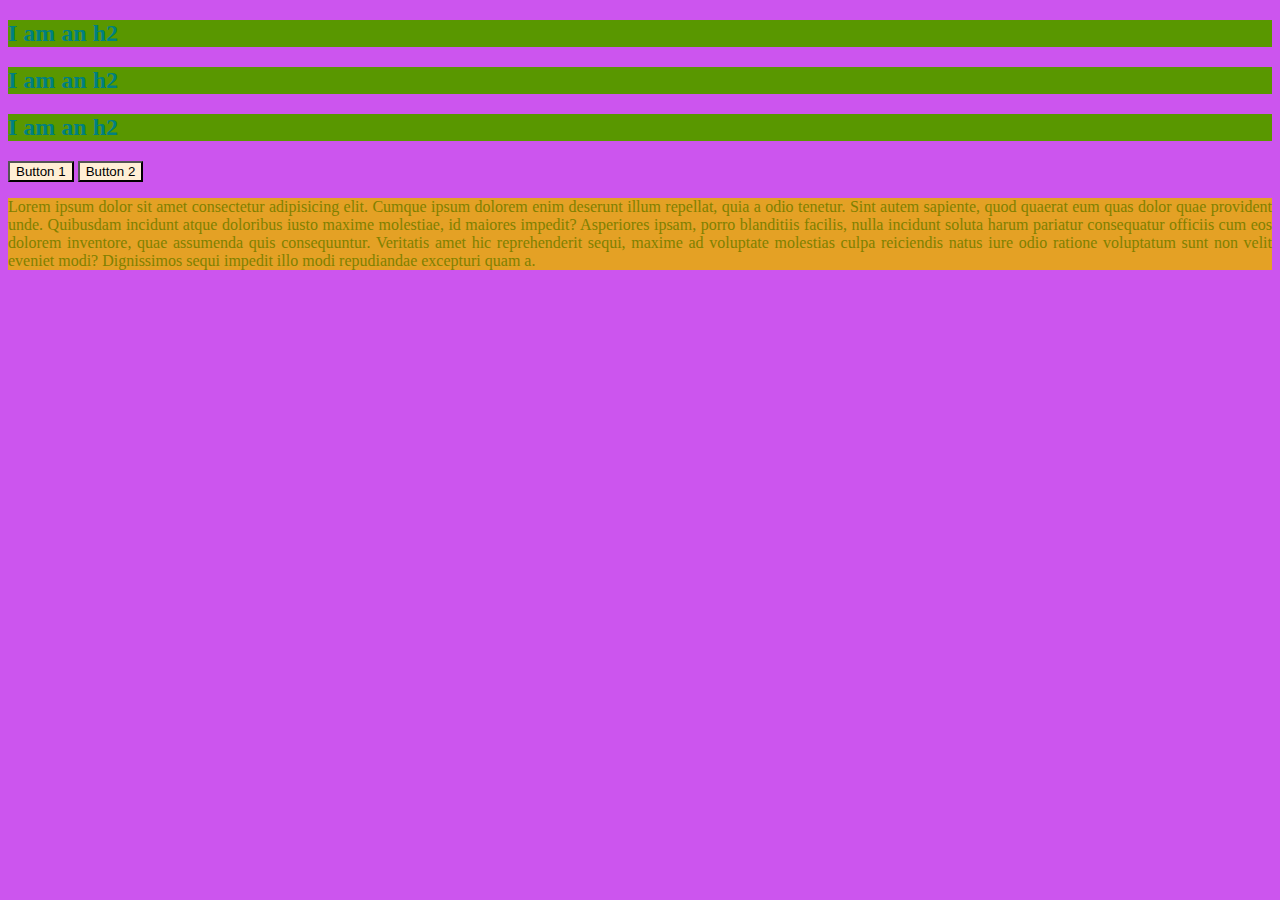
<file: index.html>
<!DOCTYPE html>
<html lang="en">

<head>
    <meta charset="UTF-8">
    <meta name="viewport" content="width=device-width, initial-scale=1.0">
    <title>CSS Intro</title>
    <link rel="stylesheet" href="app.css">

    <!-- <style>
        h2 {
            color: palevioletred;
        }
    </style> -->
</head>

<body>
    <!--INLINE STYLES-->
    <!-- <h1 style="color:purple">Hello world</h1>
    <button style="background-color: palegreen;">I AM BUTTON</button>
    <button style="background-color: palegreen;">Another Button</button> -->

    <h2>I am an h2</h2>
    <h2>I am an h2</h2>
    <h2>I am an h2</h2>
    <button>Button 1</button>
    <button>Button 2</button>
    <p>Lorem ipsum dolor sit amet consectetur adipisicing elit. Cumque ipsum dolorem enim deserunt illum repellat, quia
        a odio tenetur. Sint autem sapiente, quod quaerat eum quas dolor quae provident unde.
        Quibusdam incidunt atque doloribus iusto maxime molestiae, id maiores impedit? Asperiores ipsam, porro
        blanditiis facilis, nulla incidunt soluta harum pariatur consequatur officiis cum eos dolorem inventore, quae
        assumenda quis consequuntur.
        Veritatis amet hic reprehenderit sequi, maxime ad voluptate molestias culpa reiciendis natus iure odio ratione
        voluptatum sunt non velit eveniet modi? Dignissimos sequi impedit illo modi repudiandae excepturi quam a.</p>
</body>

</html>
</file>
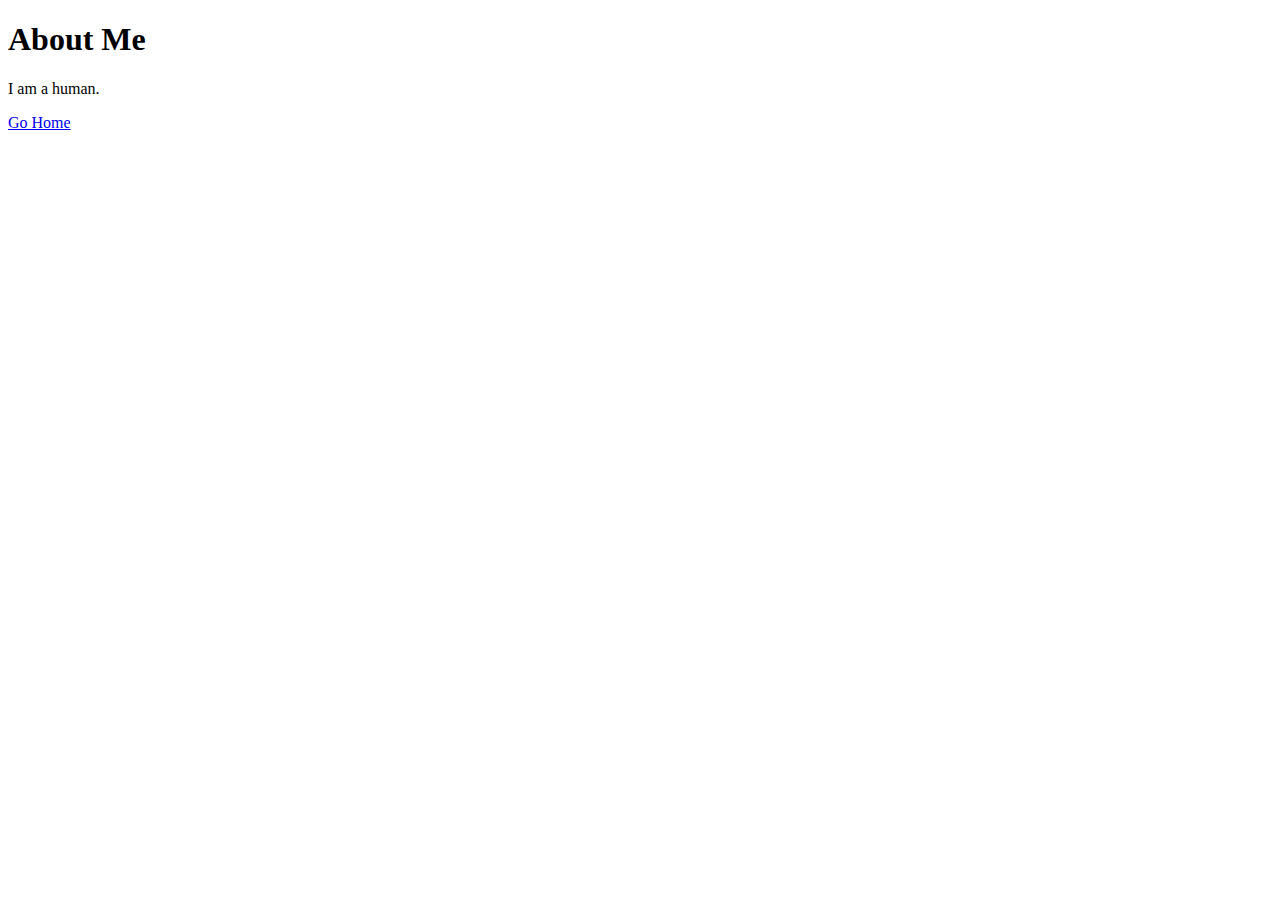
<file: about.html>
<!DOCTYPE html>
<html lang="en">

<head>
    <meta charset="UTF-8">
    <meta name="viewport" content="width=device-width, initial-scale=1.0">
    <title>About page</title>
</head>

<body>
    <h1>About Me</h1>

    <p>I am a human.</p>
    <a href="chickens.html">Go Home</a>
</body>

</html>
</file>
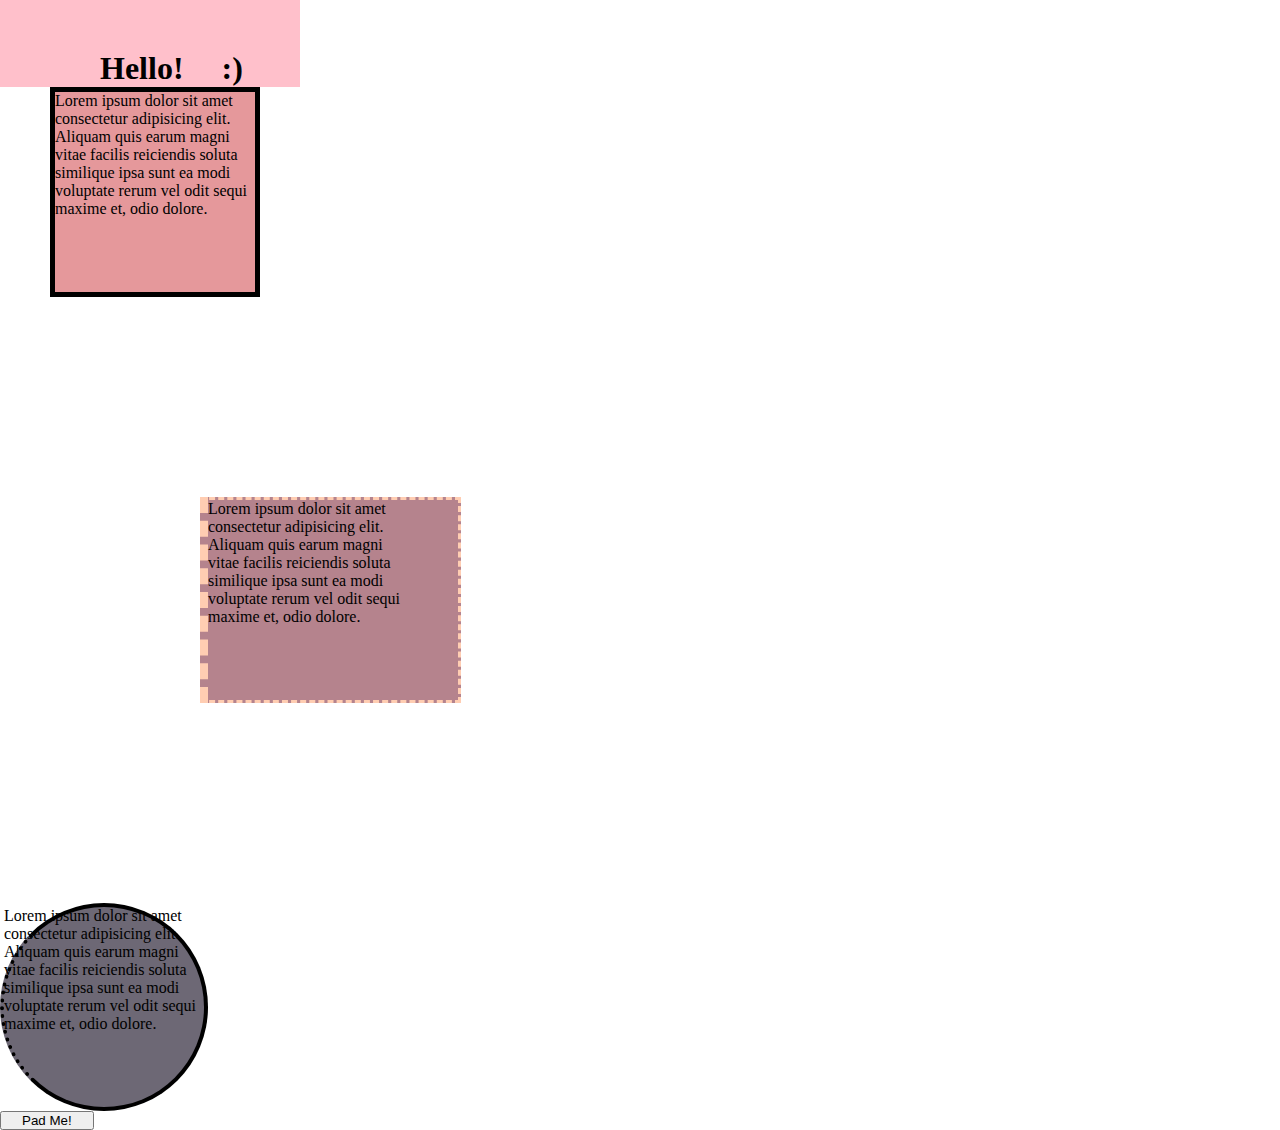
<file: Box.html>
<!DOCTYPE html>
<html lang="en">

<head>
    <meta charset="UTF-8">
    <meta name="viewport" content="width=device-width, initial-scale=1.0">
    <title>Box Model Demo</title>
    <link rel="stylesheet" href="more_styles.css">
</head>

<body>
    <h1>Hello! <span>:)</span></h1>
    <div id="one">
        Lorem ipsum dolor sit amet consectetur adipisicing elit. Aliquam quis earum magni vitae facilis reiciendis
        soluta similique ipsa sunt ea modi voluptate rerum vel odit sequi maxime et, odio dolore.
    </div>
    <div id="two">
        Lorem ipsum dolor sit amet consectetur adipisicing elit. Aliquam quis earum magni vitae facilis reiciendis
        soluta similique ipsa sunt ea modi voluptate rerum vel odit sequi maxime et, odio dolore.
    </div>
    <div id="three">
        Lorem ipsum dolor sit amet consectetur adipisicing elit. Aliquam quis earum magni vitae facilis reiciendis
        soluta similique ipsa sunt ea modi voluptate rerum vel odit sequi maxime et, odio dolore.
    </div>
    <button>Pad Me!</button>


</body>

</html>
</file>
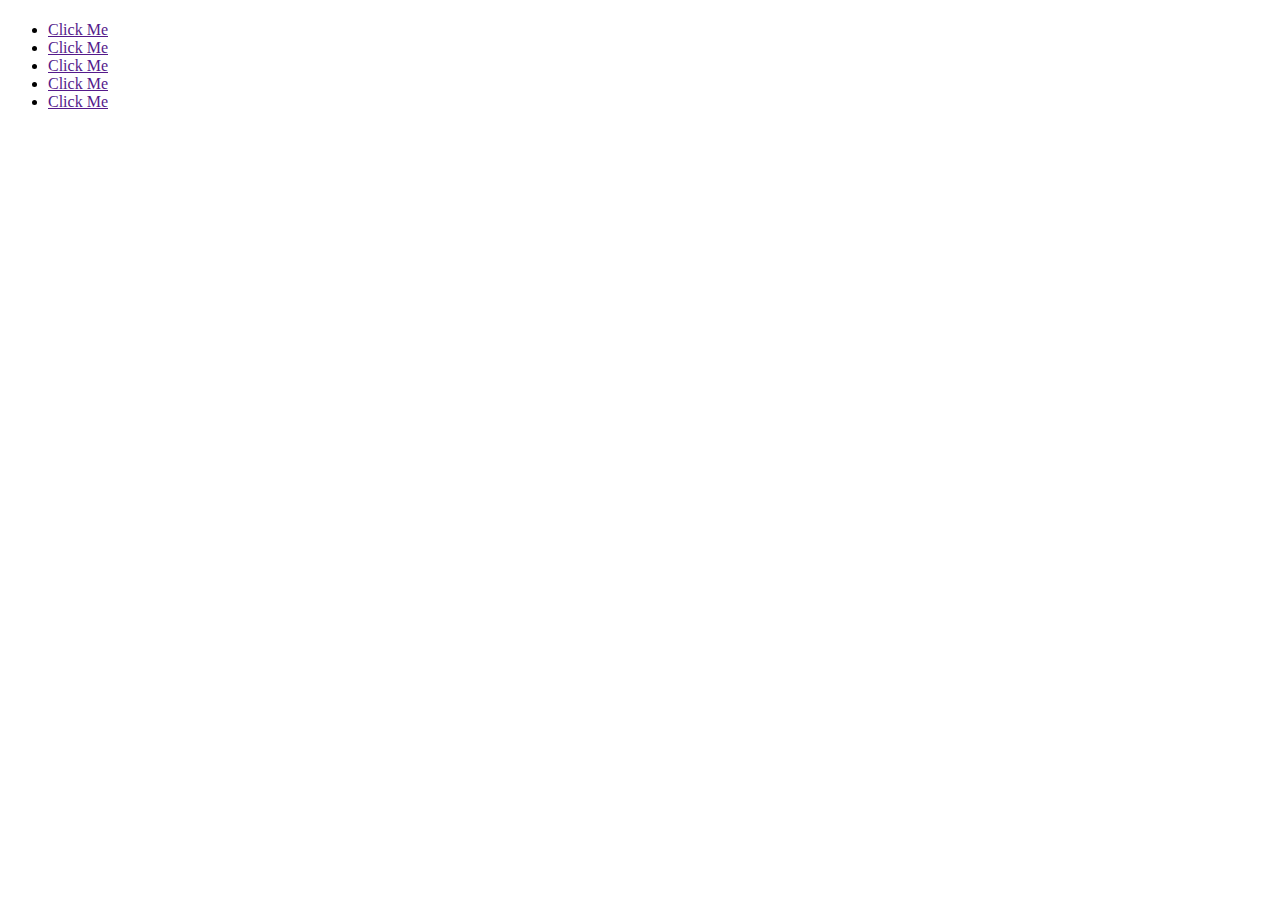
<file: emmetdemo.html>
<!DOCTYPE html>
<html lang="en">

<head>
    <meta charset="UTF-8">
    <meta name="viewport" content="width=device-width, initial-scale=1.0">
    <title>Emmet Demo</title>
</head>

<body>
    <main>
        <section>
            <h1></h1>
        </section>
    </main>

    <h1></h1>
    <h2></h2>
    <h2></h2>

    <!-- nav>ul>li*5>a[herf=www.$.com]{Click Me} -->
    <nav>
        <ul>
            <li><a href="" herf="www.1.com">Click Me</a></li>
            <li><a href="" herf="www.2.com">Click Me</a></li>
            <li><a href="" herf="www.3.com">Click Me</a></li>
            <li><a href="" herf="www.4.com">Click Me</a></li>
            <li><a href="" herf="www.5.com">Click Me</a></li>
        </ul>
    </nav>


</body>

</html>
</file>
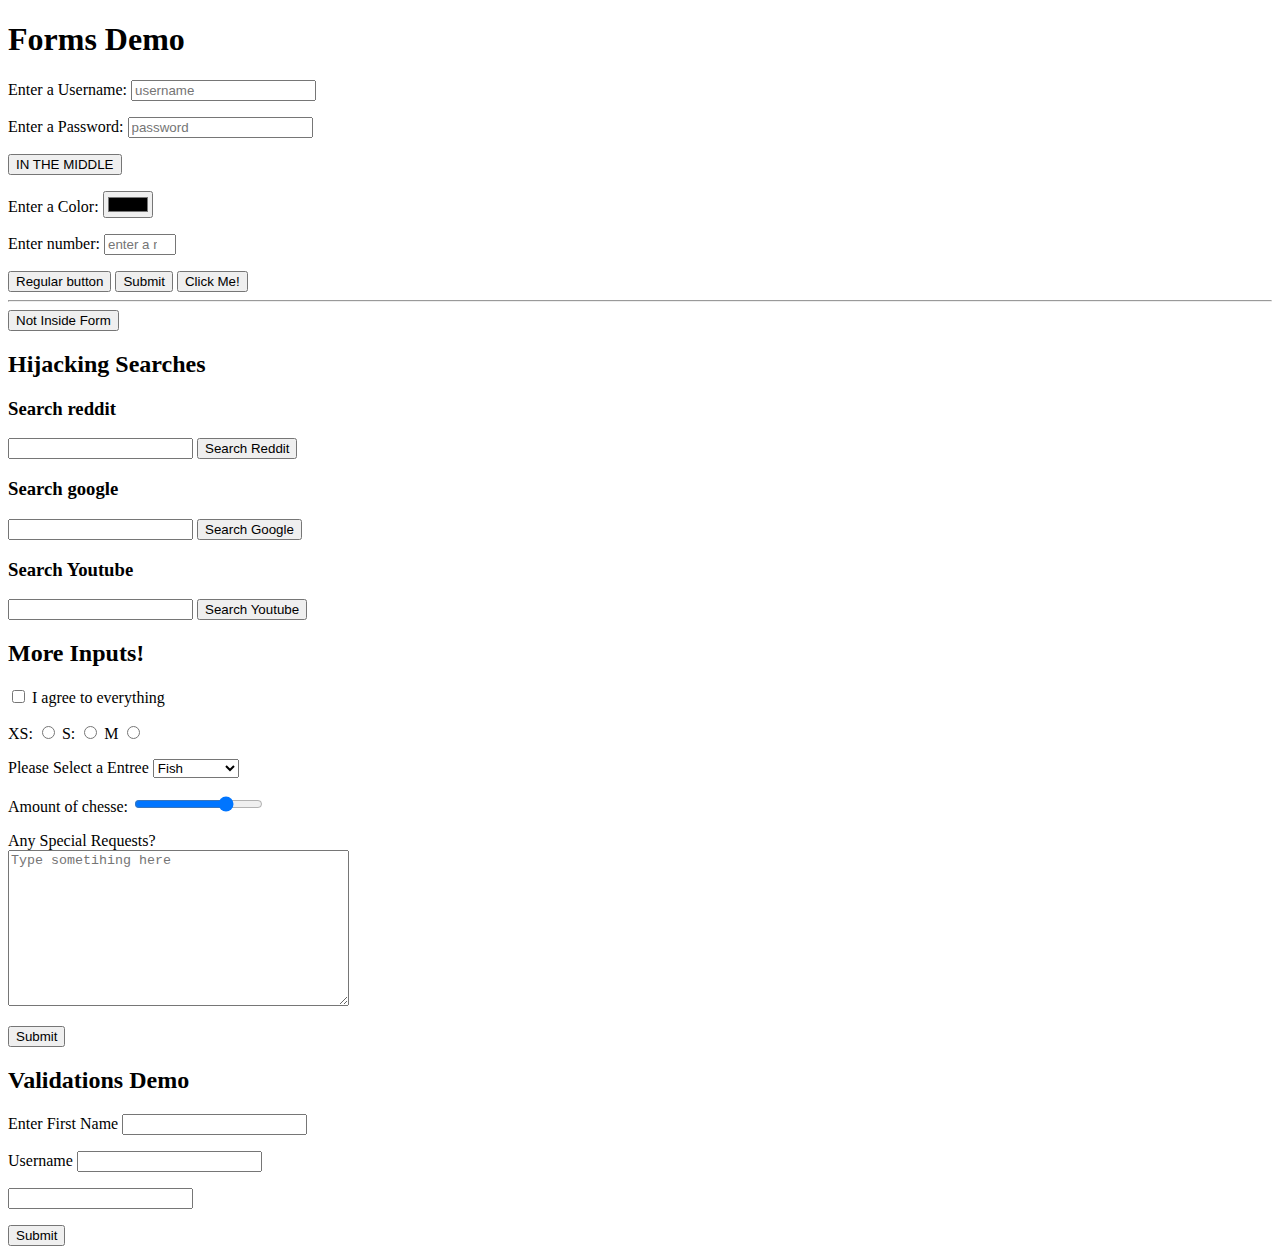
<file: forms.html>
<!DOCTYPE html>
<html lang="en">

<head>
    <meta charset="UTF-8">
    <meta name="viewport" content="width=device-width, initial-scale=1.0">
    <title>Document</title>
</head>

<body>
    <h1>Forms Demo</h1>

    <form action="/tacos">
        <p>
            <label for="username">Enter a Username:</label>
            <input id="username" type="text" placeholder="username" name="username">
        </p>
        <p>
            <label for="password"> Enter a Password:</label>
            <input type="password" placeholder="password" id="password" name="password">
        </p>
        <button>IN THE MIDDLE</button>
        <p>
            <label for="color">Enter a Color:</label>
            <input type="color" id="color" name="color">
        </p>
        <p>
            <!-- Alternative way to label an input (less common) -->
            <label>
                Enter number:
                <input type="number" placeholder="enter a number" name="num" min="1" max="1000">
            </label>
        </p>
        <!--This button doesn´t submit the form b/c of the "type" attribute -->
        <button type="button">Regular button </button>
        <!--This button submits the form!-->
        <button>Submit</button>
        <!--So does this one:-->
        <input type="submit" value="Click Me!">
    </form>
    <hr>
    <!--Outside of a form, no default behavior-->
    <button>Not Inside Form</button>
    <h2>Hijacking Searches</h2>
    <h3>Search reddit</h3>
    <form action="https://www.reddit.com/search">
        <input type="text" name="q">
        <button>Search Reddit</button>
    </form>
    <h3>Search google</h3>
    <form action="https://www.google.com.mx/search">
        <input type="text" name="q">
        <button>Search Google</button>
    </form>
    <h3>Search Youtube</h3>
    <form action="https://www.youtube.com/results">
        <input type="text" name="search_query">
        <button>Search Youtube</button>
    </form>
    <h2>More Inputs!</h2>
    <form action="/birds">
        <input type="checkbox" name="agree_tos" id="agree">
        <label for="agree">I agree to everything</label>
        <p>
            <label for="xs">XS:</label>
            <input type="radio" name="size" id="xs" value="xs">
            <label for="s">S:</label>
            <input type="radio" name="size" id="s" value="s">
            <label for="m">M</label>
            <input type="radio" name="size" id="m" value="m">
        </p>
        <p>
            <label for="meal">Please Select a Entree</label>
            <select name="meal" id="meal">
                <option value="fish">Fish</option>
                <option value="veg">Vegetarian</option>
                <option value="steak">Steak</option>
            </select>
        </p>
        <p>
            <label for="cheese">Amount of chesse:</label>
            <input type="range" id="cheese" min="1" max="100" value="75" name="cheese_level">
        </p>
        <p>
            <label for="requests">Any Special Requests?</label>
            <br>
            <textarea name="Requests?" id="requests" cols="40" rows="10" placeholder="Type sometihing here"></textarea>
        </p>
        <button>Submit</button>
    </form>
    <h2>Validations Demo</h2>
    <form action="/dummy">
        <label for="first">Enter First Name</label>
        <input type="text" name="first" id="first" required>
        <P>
            <label for="username">Username</label>
            <input type="text" name="username" id="username" minlength="5" maxlength="20" required>
        </P>
        <p>
            <!-- <input type="email" required> -->
            <input type="url">
        </p>
        <button>Submit</button>

    </form>


</body>

</html>
</file>
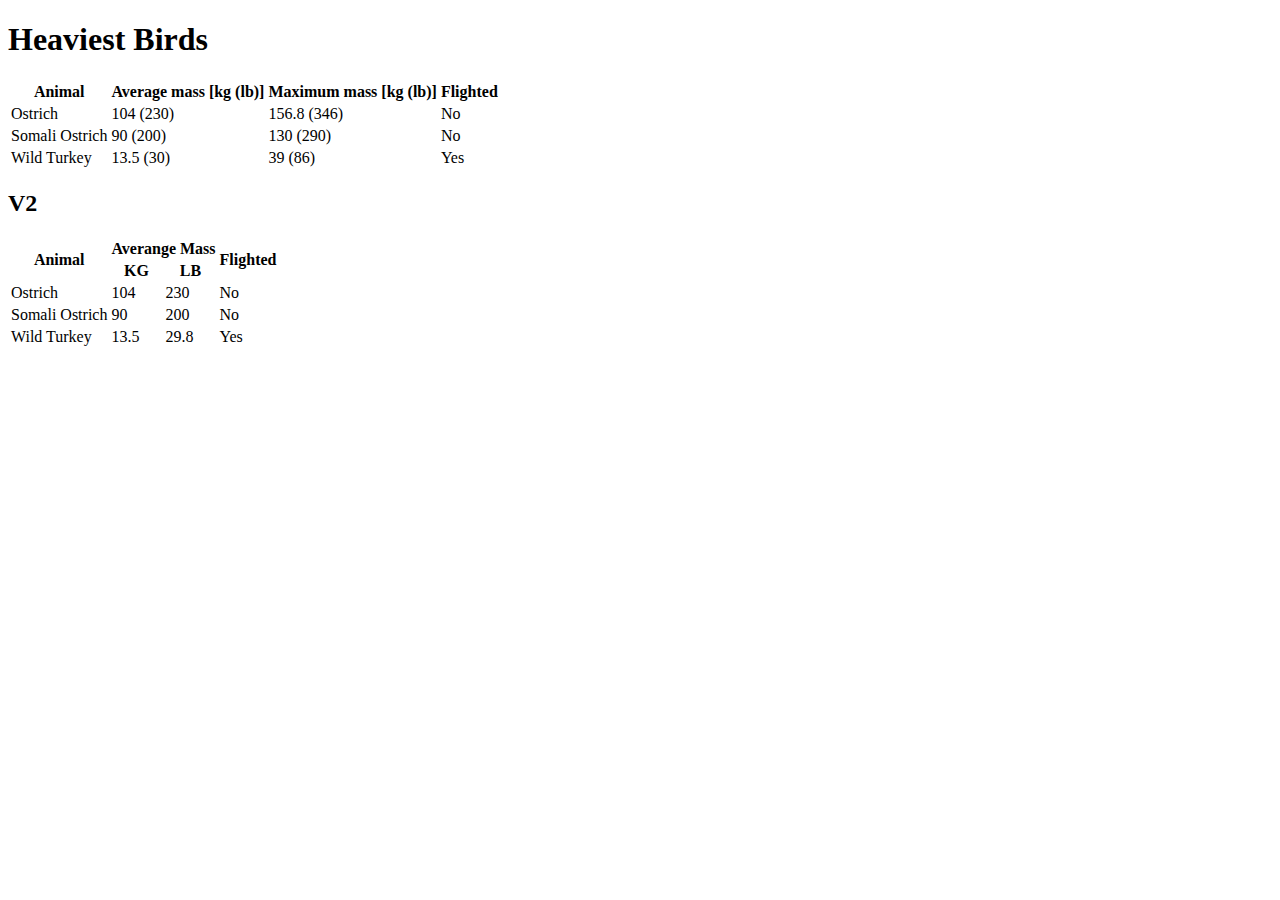
<file: heaviest_birds.html>
<!DOCTYPE html>
<html lang="en">

<head>
    <meta charset="UTF-8">
    <meta name="viewport" content="width=device-width, initial-scale=1.0">
    <title>Heavies Birds Table</title>
</head>

<body>
    <h1>Heaviest Birds</h1>
    <table>
        <thead>
            <tr>
                <th>Animal</th>
                <th>Average mass
                    [kg (lb)]</th>
                <th>Maximum mass
                    [kg (lb)]</th>
                <th>Flighted</th>
            </tr>
        </thead>
        <tbody>
            <tr>
                <td>Ostrich</td>
                <td>104 (230)</td>
                <td>156.8 (346)</td>
                <td>No</td>
            </tr>
            <tr>
                <td>Somali Ostrich</td>
                <td>90 (200)</td>
                <td>130 (290)</td>
                <td>No</td>
            </tr>
            <tr>
                <td>Wild Turkey</td>
                <td>13.5 (30)</td>
                <td>39 (86)</td>
                <td>Yes</td>
            </tr>
        </tbody>
    </table>

    <h2>V2</h2>
    <table>
        <thead>
            <tr>
                <th rowspan="2">Animal</th>
                <th colspan="2">Averange Mass</th>
                <th rowspan="2">Flighted</th>
            </tr>
            <tr>
                <th>KG</th>
                <th>LB</th>
            </tr>
        </thead>
        <tbody>
            <tr>
                <td>Ostrich</td>
                <td>104</td>
                <td>230</td>
                <td>No</td>
            </tr>
            <tr>
                <td>Somali Ostrich</td>
                <td>90</td>
                <td>200</td>
                <td>No</td>
            </tr>
            <tr>
                <td>Wild Turkey</td>
                <td>13.5</td>
                <td>29.8</td>
                <td>Yes</td>
            </tr>
        </tbody>
    </table>


</body>

</html>
</file>
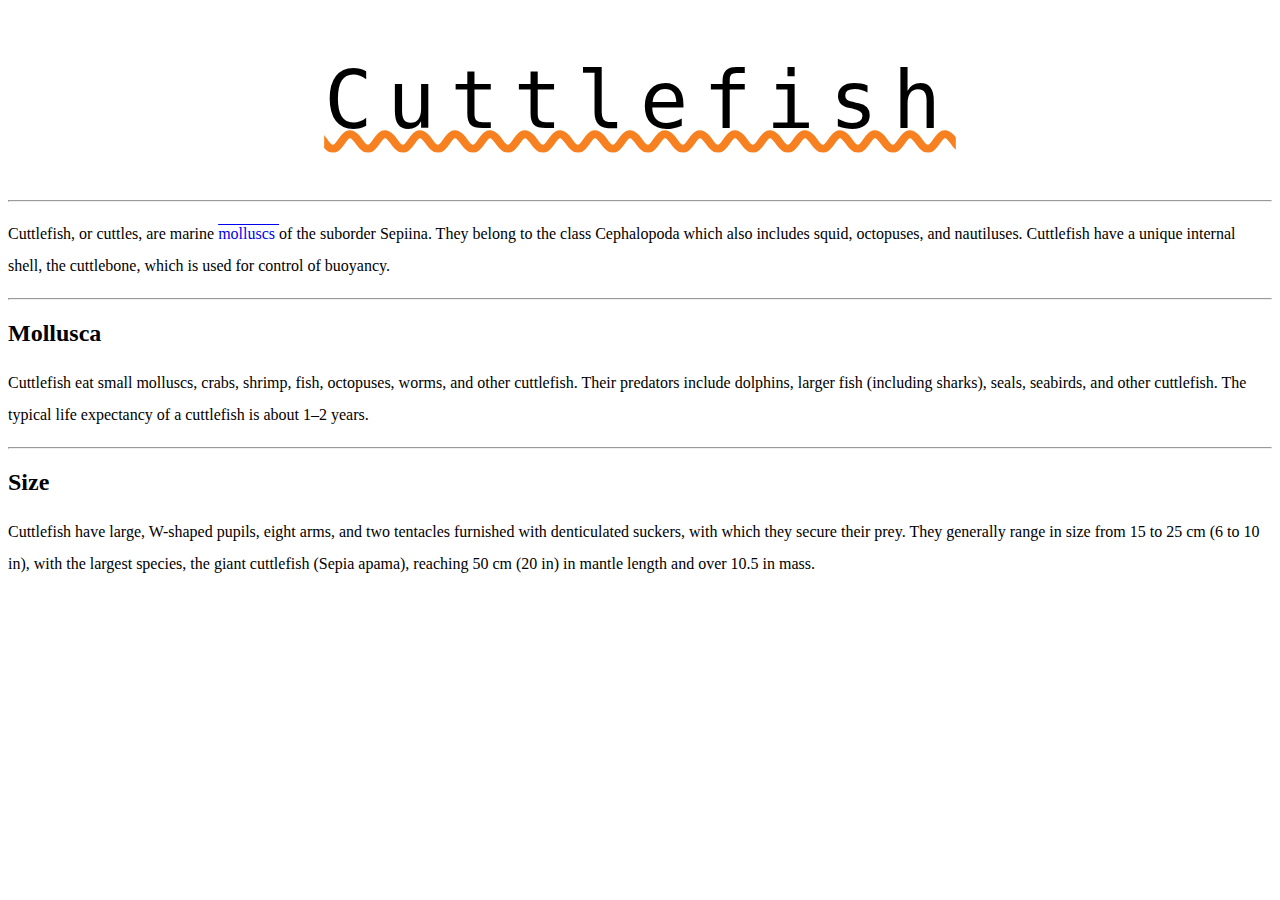
<file: index1.html>
<!DOCTYPE html>
<html lang="en">

<head>
    <meta charset="UTF-8">
    <meta name="viewport" content="width=device-width, initial-scale=1.0">
    <title>CSS Text Properties</title>
    <link rel="stylesheet" href="app1.css">
</head>

<body>
    <h1>Cuttlefish</h1>
    <hr>
    <p>
        Cuttlefish, or cuttles, are marine <a href="https://en.wikipedia.org/wiki/Mollusca">molluscs </a> of the
        suborder Sepiina. They belong to the class Cephalopoda which
        also includes squid, octopuses, and nautiluses. Cuttlefish have a unique internal shell, the cuttlebone, which
        is used for control of buoyancy.
    </p>

    <hr>
    <h2>Mollusca</h2>
    <p>
        Cuttlefish eat small molluscs, crabs, shrimp, fish, octopuses, worms, and other cuttlefish. Their predators
        include dolphins, larger fish (including sharks), seals, seabirds, and other cuttlefish. The typical life
        expectancy of a cuttlefish is about 1–2 years.
    </p>
    <hr>
    <h2>Size</h2>
    <p>
        Cuttlefish have large, W-shaped pupils, eight arms, and two tentacles furnished with denticulated suckers, with
        which they secure their prey. They generally range in size from 15 to 25 cm (6 to 10 in), with the largest
        species, the giant cuttlefish (Sepia apama), reaching 50 cm (20 in) in mantle length and over 10.5 in mass.
    </p>


</body>

</html>
</file>
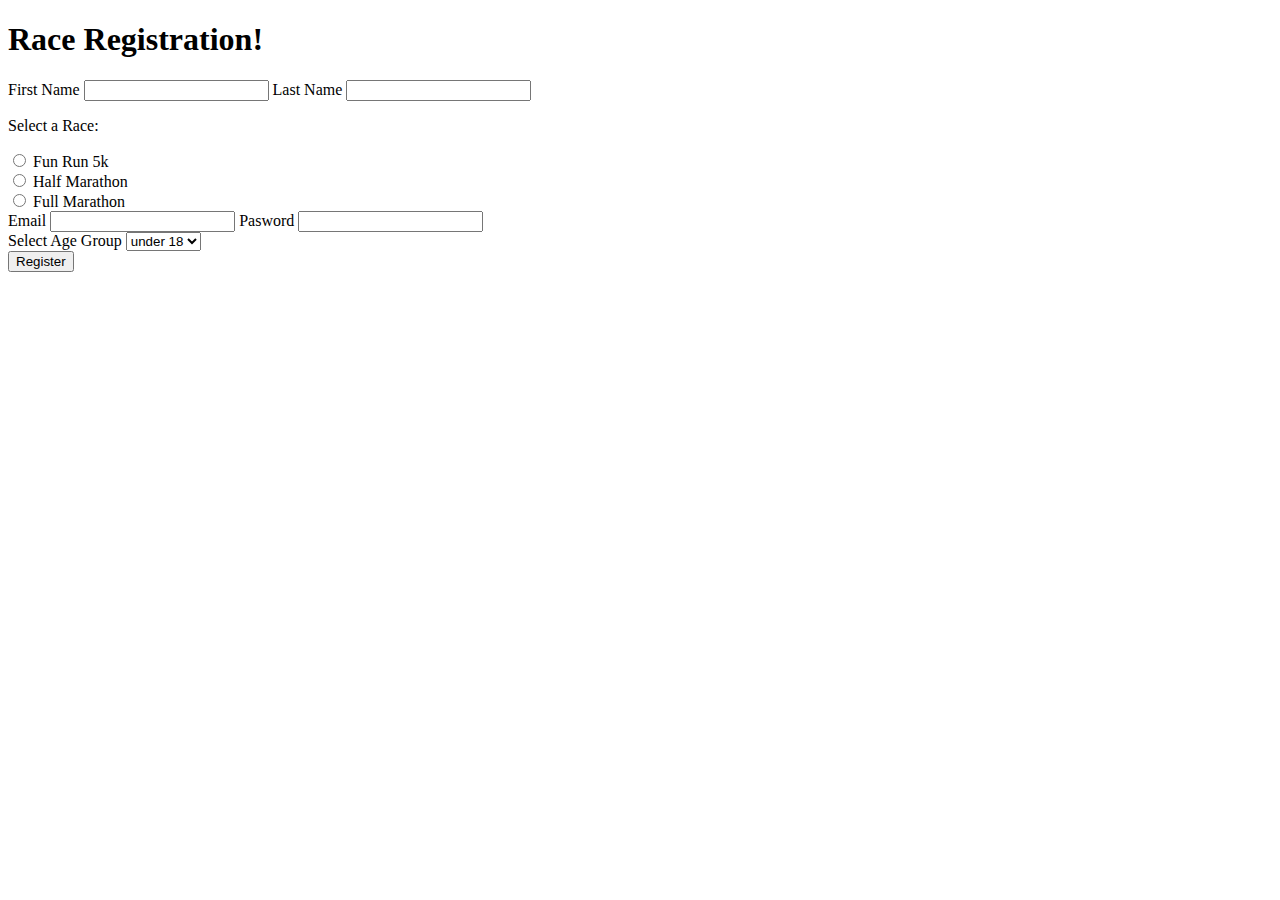
<file: marathonForm.html>
<!DOCTYPE html>
<html lang="en">

<head>
    <meta charset="UTF-8">
    <meta name="viewport" content="width=device-width, initial-scale=1.0">
    <title>Document</title>
</head>

<body>
    <h1>Race Registration!</h1>
    <form action="">
        <div>
            <label for="first">First Name</label>
            <input type="text" id="first" name="firstname" required>
            <label for="last">Last Name</label>
            <input type="text" id="last" name="firstname" required>
        </div>
        <p>Select a Race: </p>
        <div>
            <input type="radio" name="race" id="funrun">
            <label for="funrun">Fun Run 5k</label>
        </div>
        <div>
            <input type="radio" name="race" id="half">
            <label for="half">Half Marathon</label>
        </div>
        <div>
            <input type="radio" name="race" id="full">
            <label for="full">Full Marathon</label>
        </div>
        <div>
            <label for="email">Email</label>
            <input type="email" name="email" id="email" required>
            <label for="password">Pasword</label>
            <input type="password" name="password" id="password" required>
        </div>

        <div>
            <label for="division">Select Age Group</label>
            <select name="divisiom" id="division">
                <option value="kids">under 18</option>
                <option value="ya">18-30</option>
                <option value="adults">30-50</option>
                <option value="seniors">50+</option>
            </select>
        </div>
        <button>Register</button>
    </form>
</body>


</html>
</file>
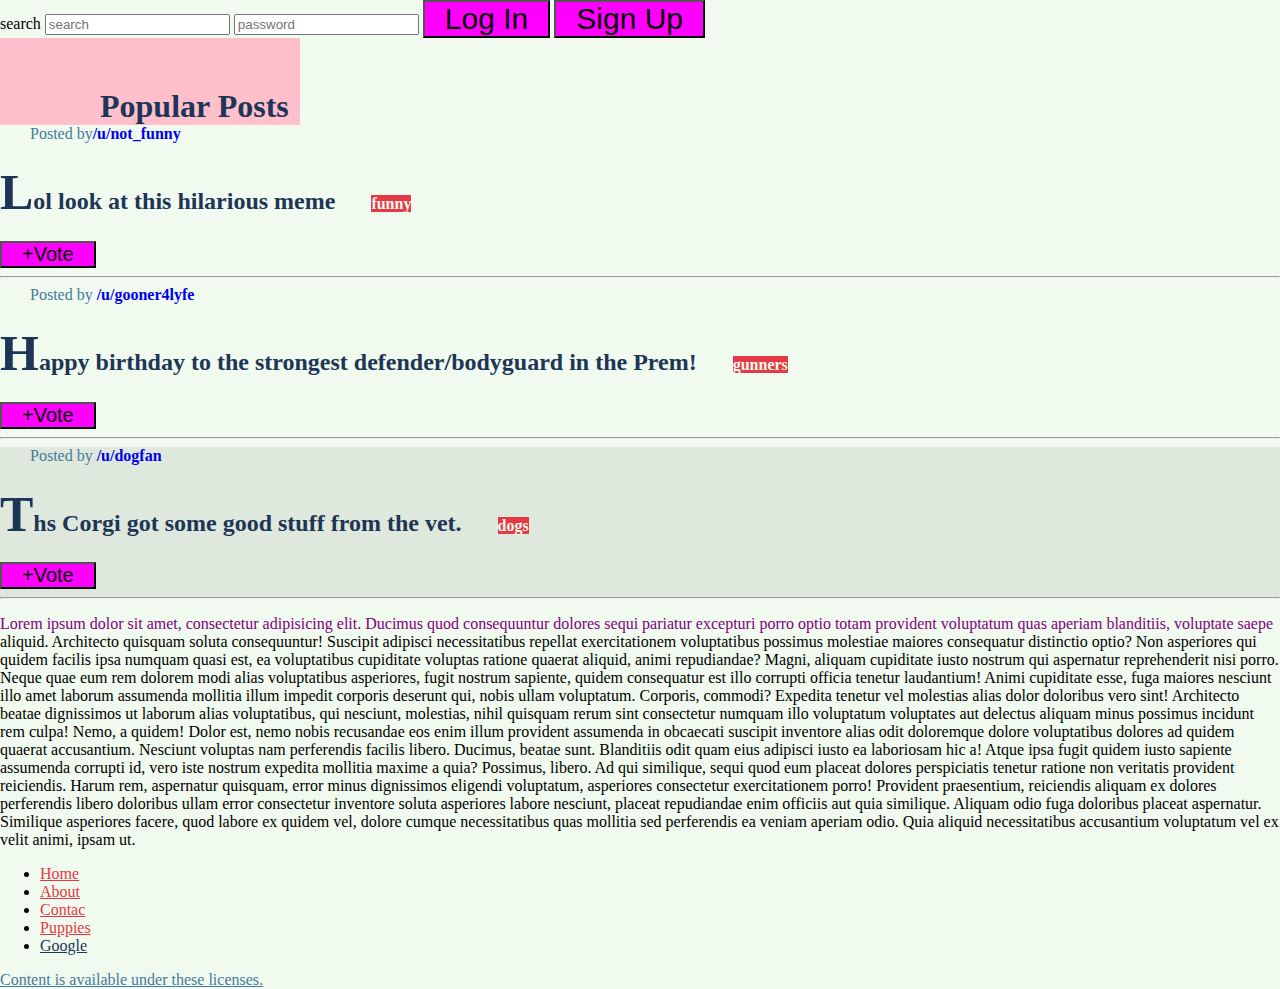
<file: starter.html>
<!DOCTYPE html>
<html lang="en">

<head>
    <meta charset="UTF-8">
    <meta name="viewport" content="width=device-width, initial-scale=1.0">
    <title>Css Selectores</title>
    <link rel="stylesheet" href="app3.css">
    <link rel="stylesheet" href="more_styles.css">

<body>
    <nav>
        <label for="search">search</label>
        <input type="text" placeholder="search" id="search">
        <input type="password" placeholder="password">
        <button>Log In</button>
        <button>Sign Up</button>
    </nav>
    <main>
        <h1>Popular Posts</h1>
        <section class="post">
            <span>Posted by<a href="#213adas">/u/not_funny</a></span>
            <h2>Lol look at this hilarious meme <span class="tag">funny</span></h2>
            <button>+Vote</button>
            <hr>
        </section>
        <section class="post">
            <span>Posted by <a href="#345adas">/u/gooner4lyfe</a></span>
            <h2>Happy birthday to the strongest defender/bodyguard in the Prem! <span class="tag">gunners</span></h2>
            <button>+Vote</button>
            <hr>
        </section>
        <section class="post">
            <span>Posted by <a href="#981adas"> /u/dogfan</a></span>
            <h2>Ths Corgi got some good stuff from the vet. <span class="tag">dogs</span></h2>
            <button>+Vote</button>
            <hr>
        </section>

        <p>Lorem ipsum dolor sit amet, consectetur adipisicing elit. Ducimus quod consequuntur dolores sequi pariatur
            excepturi porro optio totam provident voluptatum quas aperiam blanditiis, voluptate saepe aliquid.
            Architecto quisquam soluta consequuntur!
            Suscipit adipisci necessitatibus repellat exercitationem voluptatibus possimus molestiae maiores consequatur
            distinctio optio? Non asperiores qui quidem facilis ipsa numquam quasi est, ea voluptatibus cupiditate
            voluptas ratione quaerat aliquid, animi repudiandae?
            Magni, aliquam cupiditate iusto nostrum qui aspernatur reprehenderit nisi porro. Neque quae eum rem dolorem
            modi alias voluptatibus asperiores, fugit nostrum sapiente, quidem consequatur est illo corrupti officia
            tenetur laudantium!
            Animi cupiditate esse, fuga maiores nesciunt illo amet laborum assumenda mollitia illum impedit corporis
            deserunt qui, nobis ullam voluptatum. Corporis, commodi? Expedita tenetur vel molestias alias dolor
            doloribus vero sint!
            Architecto beatae dignissimos ut laborum alias voluptatibus, qui nesciunt, molestias, nihil quisquam rerum
            sint consectetur numquam illo voluptatum voluptates aut delectus aliquam minus possimus incidunt rem culpa!
            Nemo, a quidem!
            Dolor est, nemo nobis recusandae eos enim illum provident assumenda in obcaecati suscipit inventore alias
            odit doloremque dolore voluptatibus dolores ad quidem quaerat accusantium. Nesciunt voluptas nam perferendis
            facilis libero.
            Ducimus, beatae sunt. Blanditiis odit quam eius adipisci iusto ea laboriosam hic a! Atque ipsa fugit quidem
            iusto sapiente assumenda corrupti id, vero iste nostrum expedita mollitia maxime a quia?
            Possimus, libero. Ad qui similique, sequi quod eum placeat dolores perspiciatis tenetur ratione non
            veritatis provident reiciendis. Harum rem, aspernatur quisquam, error minus dignissimos eligendi voluptatum,
            asperiores consectetur exercitationem porro!
            Provident praesentium, reiciendis aliquam ex dolores perferendis libero doloribus ullam error consectetur
            inventore soluta asperiores labore nesciunt, placeat repudiandae enim officiis aut quia similique. Aliquam
            odio fuga doloribus placeat aspernatur.
            Similique asperiores facere, quod labore ex quidem vel, dolore cumque necessitatibus quas mollitia sed
            perferendis ea veniam aperiam odio. Quia aliquid necessitatibus accusantium voluptatum vel ex velit animi,
            ipsam ut.</p>
    </main>
    <footer>

        <nav>
            <ul>
                <li>
                    <a href="#home">Home</a>
                </li>
                <li>
                    <a href="#home">About</a>
                </li>
                <li>
                    <a href="#contac">Contac</a>
                </li>
                <li>
                    <a href="#puppies">Puppies</a>
                </li>
                <li>
                    <a href="#google">Google</a>
                </li>
            </ul>
        </nav>
        <a href="#license">Content is available under these licenses.</a>
    </footer>

</body>

</html>
</file>
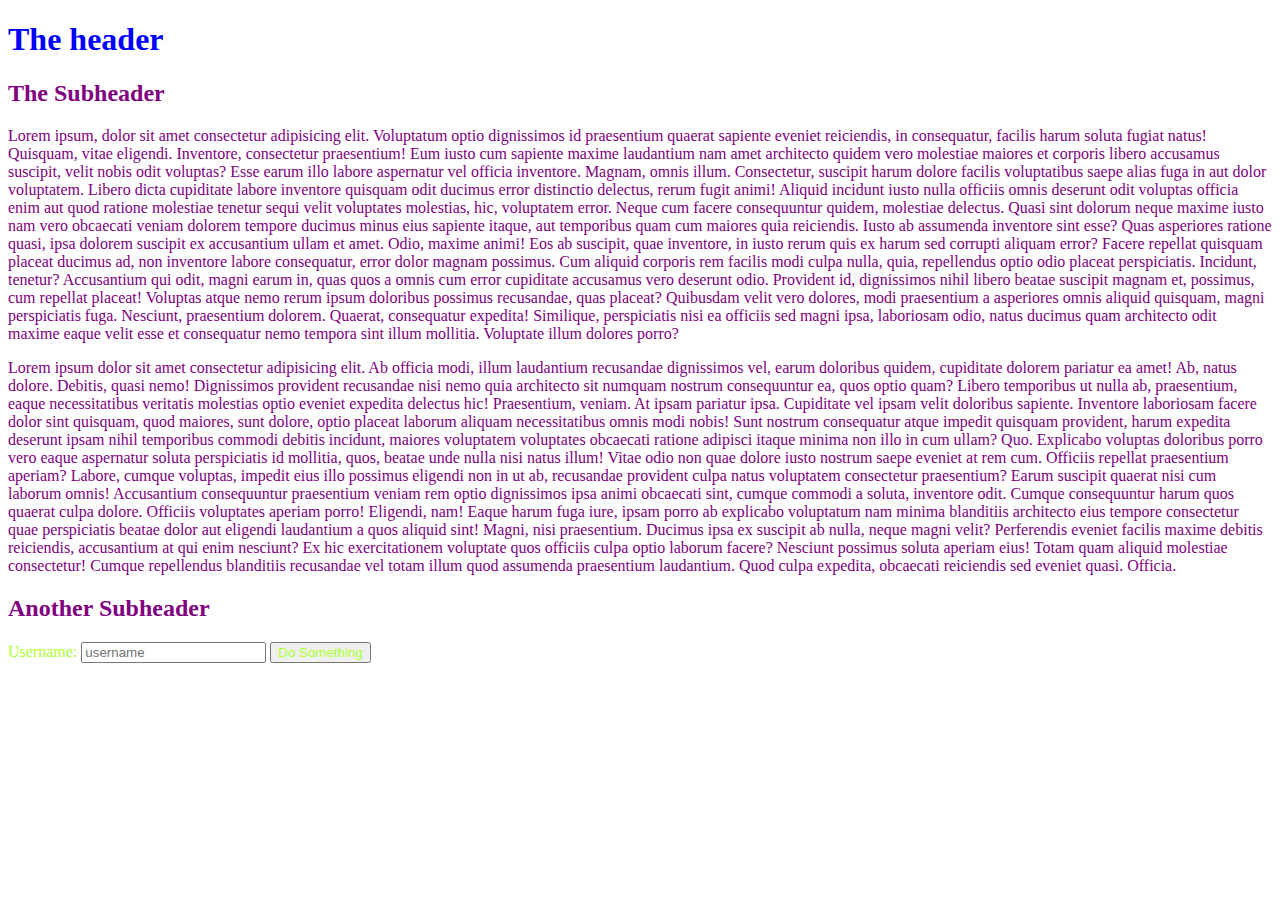
<file: The header.html>
<!DOCTYPE html>
<html lang="en">

<head>
    <meta charset="UTF-8">
    <meta name="viewport" content="width=device-width, initial-scale=1.0">
    <title>Document</title>
    <link rel="stylesheet" href="app4.css">
</head>

<body>
    <h1>The header</h1>
    <section>
        <h2>The Subheader</h2>
        <p>Lorem ipsum, dolor sit amet consectetur adipisicing elit. Voluptatum optio dignissimos id praesentium quaerat
            sapiente eveniet reiciendis, in consequatur, facilis harum soluta fugiat natus! Quisquam, vitae eligendi.
            Inventore, consectetur praesentium!
            Eum iusto cum sapiente maxime laudantium nam amet architecto quidem vero molestiae maiores et corporis
            libero accusamus suscipit, velit nobis odit voluptas? Esse earum illo labore aspernatur vel officia
            inventore.
            Magnam, omnis illum. Consectetur, suscipit harum dolore facilis voluptatibus saepe alias fuga in aut dolor
            voluptatem. Libero dicta cupiditate labore inventore quisquam odit ducimus error distinctio delectus, rerum
            fugit animi!
            Aliquid incidunt iusto nulla officiis omnis deserunt odit voluptas officia enim aut quod ratione molestiae
            tenetur sequi velit voluptates molestias, hic, voluptatem error. Neque cum facere consequuntur quidem,
            molestiae delectus.
            Quasi sint dolorum neque maxime iusto nam vero obcaecati veniam dolorem tempore ducimus minus eius sapiente
            itaque, aut temporibus quam cum maiores quia reiciendis. Iusto ab assumenda inventore sint esse?
            Quas asperiores ratione quasi, ipsa dolorem suscipit ex accusantium ullam et amet. Odio, maxime animi! Eos
            ab suscipit, quae inventore, in iusto rerum quis ex harum sed corrupti aliquam error?
            Facere repellat quisquam placeat ducimus ad, non inventore labore consequatur, error dolor magnam possimus.
            Cum aliquid corporis rem facilis modi culpa nulla, quia, repellendus optio odio placeat perspiciatis.
            Incidunt, tenetur?
            Accusantium qui odit, magni earum in, quas quos a omnis cum error cupiditate accusamus vero deserunt odio.
            Provident id, dignissimos nihil libero beatae suscipit magnam et, possimus, cum repellat placeat!
            Voluptas atque nemo rerum ipsum doloribus possimus recusandae, quas placeat? Quibusdam velit vero dolores,
            modi praesentium a asperiores omnis aliquid quisquam, magni perspiciatis fuga. Nesciunt, praesentium
            dolorem. Quaerat, consequatur expedita!
            Similique, perspiciatis nisi ea officiis sed magni ipsa, laboriosam odio, natus ducimus quam architecto odit
            maxime eaque velit esse et consequatur nemo tempora sint illum mollitia. Voluptate illum dolores porro?</p>
        <p>Lorem ipsum dolor sit amet consectetur adipisicing elit. Ab officia modi, illum laudantium recusandae
            dignissimos vel, earum doloribus quidem, cupiditate dolorem pariatur ea amet! Ab, natus dolore. Debitis,
            quasi nemo!
            Dignissimos provident recusandae nisi nemo quia architecto sit numquam nostrum consequuntur ea, quos optio
            quam? Libero temporibus ut nulla ab, praesentium, eaque necessitatibus veritatis molestias optio eveniet
            expedita delectus hic!
            Praesentium, veniam. At ipsam pariatur ipsa. Cupiditate vel ipsam velit doloribus sapiente. Inventore
            laboriosam facere dolor sint quisquam, quod maiores, sunt dolore, optio placeat laborum aliquam
            necessitatibus omnis modi nobis!
            Sunt nostrum consequatur atque impedit quisquam provident, harum expedita deserunt ipsam nihil temporibus
            commodi debitis incidunt, maiores voluptatem voluptates obcaecati ratione adipisci itaque minima non illo in
            cum ullam? Quo.
            Explicabo voluptas doloribus porro vero eaque aspernatur soluta perspiciatis id mollitia, quos, beatae unde
            nulla nisi natus illum! Vitae odio non quae dolore iusto nostrum saepe eveniet at rem cum.
            Officiis repellat praesentium aperiam? Labore, cumque voluptas, impedit eius illo possimus eligendi non in
            ut ab, recusandae provident culpa natus voluptatem consectetur praesentium? Earum suscipit quaerat nisi cum
            laborum omnis!
            Accusantium consequuntur praesentium veniam rem optio dignissimos ipsa animi obcaecati sint, cumque commodi
            a soluta, inventore odit. Cumque consequuntur harum quos quaerat culpa dolore. Officiis voluptates aperiam
            porro! Eligendi, nam!
            Eaque harum fuga iure, ipsam porro ab explicabo voluptatum nam minima blanditiis architecto eius tempore
            consectetur quae perspiciatis beatae dolor aut eligendi laudantium a quos aliquid sint! Magni, nisi
            praesentium.
            Ducimus ipsa ex suscipit ab nulla, neque magni velit? Perferendis eveniet facilis maxime debitis reiciendis,
            accusantium at qui enim nesciunt? Ex hic exercitationem voluptate quos officiis culpa optio laborum facere?
            Nesciunt possimus soluta aperiam eius! Totam quam aliquid molestiae consectetur! Cumque repellendus
            blanditiis recusandae vel totam illum quod assumenda praesentium laudantium. Quod culpa expedita, obcaecati
            reiciendis sed eveniet quasi. Officia.</p>
    </section>
    <section>
        <h2>Another Subheader</h2>
        <form action="blah">
            <label for="username">Username:</label>
            <input type="text" placeholder="username" id="username">
            <button>Do Something</button>

        </form>
    </section>
</body>

</html>
</file>
<file: app.css>
h2 {
    color: teal;
    background-color: rgb(89, 151, 0);
}

button {
    color: rgb(000, 000, 000);
    background-color: papayawhip;
}

p {
    color: olive;
    background: rgb(228, 161, 37);
    text-align: justify;


}

body {
    background-color: #c5e;
}
</file>
<file: more_styles.css>
body {
    margin: 0;
}


div {
    width: 200px;
    height: 200px;
    /* background-color: #e5989b; */

}

span {
    margin-left: 30px;
    margin-top: 30px;
}

h1 {
    background-color: pink;
    width: 200px;
    padding-left: 100px;
    padding-top: 50px;
    margin: 0;
}

#one {
    background-color: #e5989b;
    border-width: 5px;
    border-color: black;
    border-style: solid;
    /* box-sizing: border-box; */
    margin-left: 50px;
    margin-bottom: 100px;
}



#two {
    background-color: #b5838d;
    border-color: #ffcdb2;
    border-width: 3px;
    border-style: dashed;
    border-left-width: 8px;
    padding-right: 50px;
    margin: 200px;


}

#three {
    background-color: #6d6875;
    border: 4px solid black;
    border-left-style: dotted;
    border-radius: 50%;
}

button {
    padding: 0 20px;
}
</file>
<file: app1.css>
h1 {
    text-align: center;
    font-weight: 400;
    text-decoration: #f78120 underline wavy;
    letter-spacing: 15px;
    font-size: 80px;
    font-family: monospace;
}




p {

    line-height: 2;

}

a {
    text-decoration: overline;
}
</file>
<file: app3.css>
/* * {
    color: black;
    background-color: cyan;
} */
body {
    background-color: #f1faee;

}

button {
    font-size: 30px;
    background-color: #a8dadc;
}

h1,
h2 {
    color: #1d3557;
}

#signup {
    background-color: #1d3557;
    color: #f1faee;

}

span {
    color: #457b9d;
}

.tag {
    background-color: #e63946;
    color: #f1faee;
    font-size: 16px;
}

.post a {
    font-weight: 700;
    text-decoration: none;

}

footer a {
    color: #e63946;

}

/* input+button {
    background-color: #a8dadc;
} */

h2+button {
    font-size: 20px;


}

/* footer {
    color: #457b9d;
} */

footer>a {
    color: #457b9d;
}

input[type="password"] {
    color: greenyellow;
}

a[href="#google"] {
    color: #1d3557;
}

/* section[class="post"] {
    background-color: purple;
} */

/* .post button:hover {
    background-color: #e63946;
    color: #f1faee;
} */

.post a:hover {
    text-decoration: underline;
}

.post button:active {
    background-color: #02c39a;
}

.post:nth-of-type(3n) {
    background-color: #dfe8dc;
}

h2::first-letter {
    font-size: 50px;

}

p::first-line {
    color: purple;

}

/* todo se marca con amarillo
::selection {
    background-color: #fcbf49;
} */

p::selection {
    background-color: #fcbf49;
}

.post button:hover {
    background-color: #e63946;
    color: #f1faee;

}

button:hover {
    background-color: olivedrab;


}

button {
    background-color: magenta !important;
}
</file>
<file: app4.css>
body {
    color: purple;
}

h1 {
    color: blue;

}

form {
    color: greenyellow;
}

button,
input {
    color: inherit;
}
</file>
